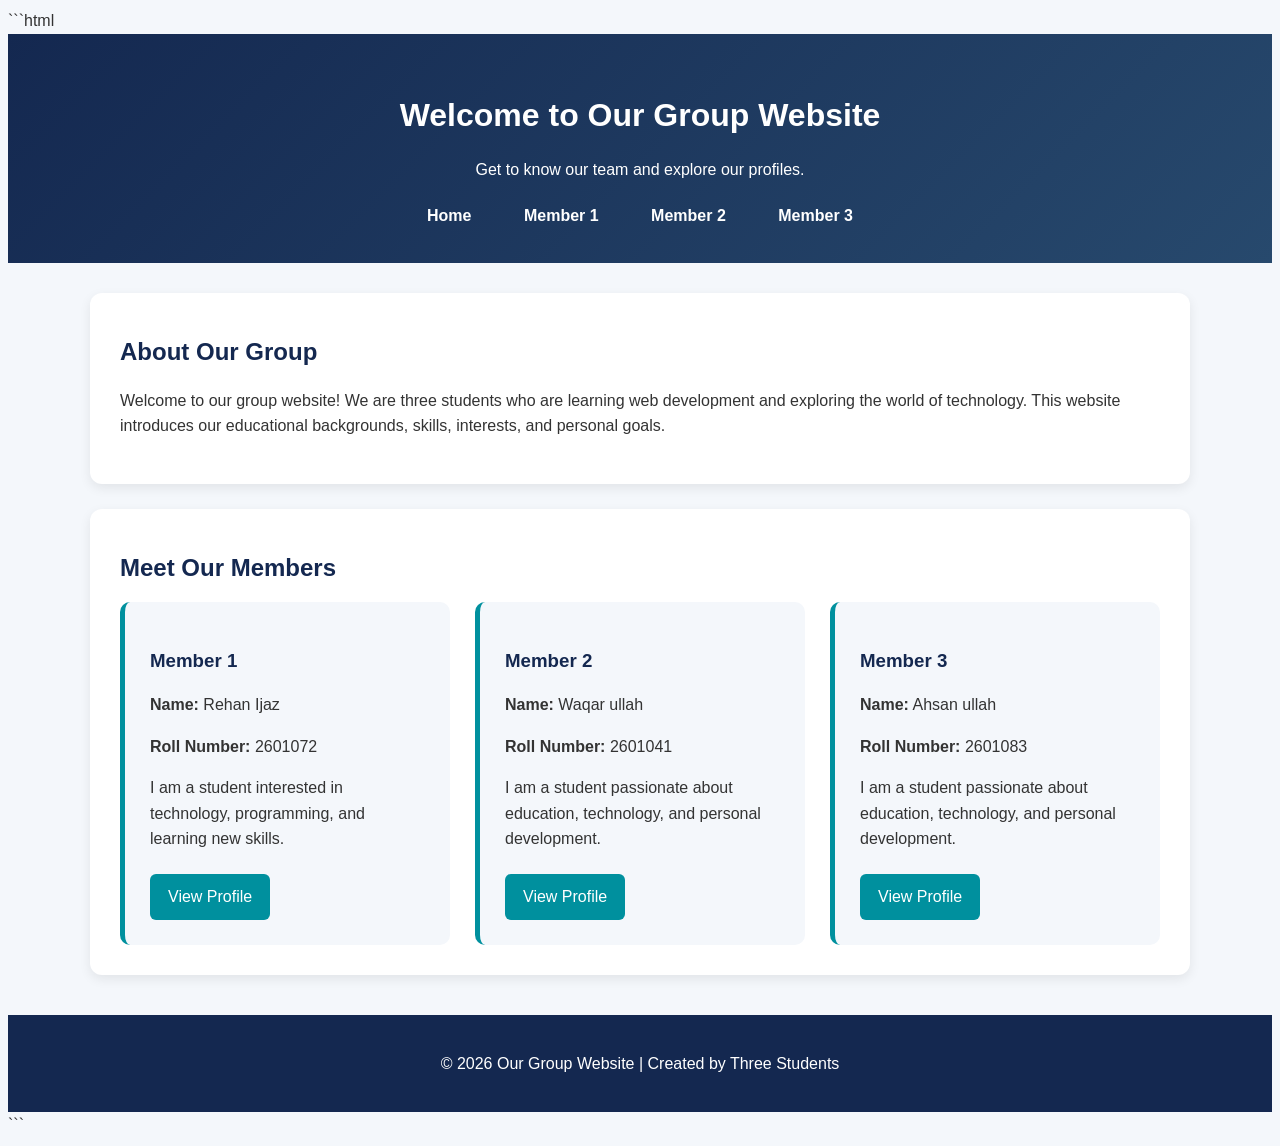
<file: index.html>
```html
<!DOCTYPE html>
<html lang="en">
<head>
    <meta charset="UTF-8">
    <meta name="viewport" content="width=device-width, initial-scale=1.0">
    <title>Our Group Website</title>
    <link rel="stylesheet" href="style.css">
</head>
<body>

    <header>
        <h1>Welcome to Our Group Website</h1>
        <p>Get to know our team and explore our profiles.</p>

        <nav>
            <a href="index.html">Home</a>
            <a href="member1.html">Member 1</a>
            <a href="member2.html">Member 2</a>
            <a href="member3.html">Member 3</a>
        </nav>
    </header>

    <main>
        <section class="container">
            <h2>About Our Group</h2>

            <p>
                Welcome to our group website! We are three students who are
                learning web development and exploring the world of technology.
                This website introduces our educational backgrounds, skills,
                interests, and personal goals.
            </p>
        </section>

        <section class="container">
            <h2>Meet Our Members</h2>

            <div class="members">

                <div class="card">
                    <h3>Member 1</h3>
                    <p><strong>Name:</strong> Rehan Ijaz</p>
                    <p><strong>Roll Number:</strong> 2601072</p>
                    <p>
                        I am a student interested in technology, programming,
                        and learning new skills.
                    </p>
                    <a class="button" href="member1.html">View Profile</a>
                </div>

                <div class="card">
                    <h3>Member 2</h3>
                    <p><strong>Name:</strong> Waqar ullah</p>
                    <p><strong>Roll Number:</strong> 2601041</p>
                    <p>
                        I am a student passionate about education, technology,
                        and personal development.
                    </p>
                    <a class="button" href="member2.html">View Profile</a>
                </div>
                 <div class="card">
                    <h3>Member 3</h3>
                    <p><strong>Name:</strong> Ahsan ullah</p>
                    <p><strong>Roll Number:</strong> 2601083</p>
                    <p>
                        I am a student passionate about education, technology,
                        and personal development.
                    </p>
                    <a class="button" href="member3.html">View Profile</a>
                </div>

            </div>
        </section>
    </main>

    <footer>
        <p>&copy; 2026 Our Group Website | Created by Three Students</p>
    </footer>

</body>
</html>
```
</file>
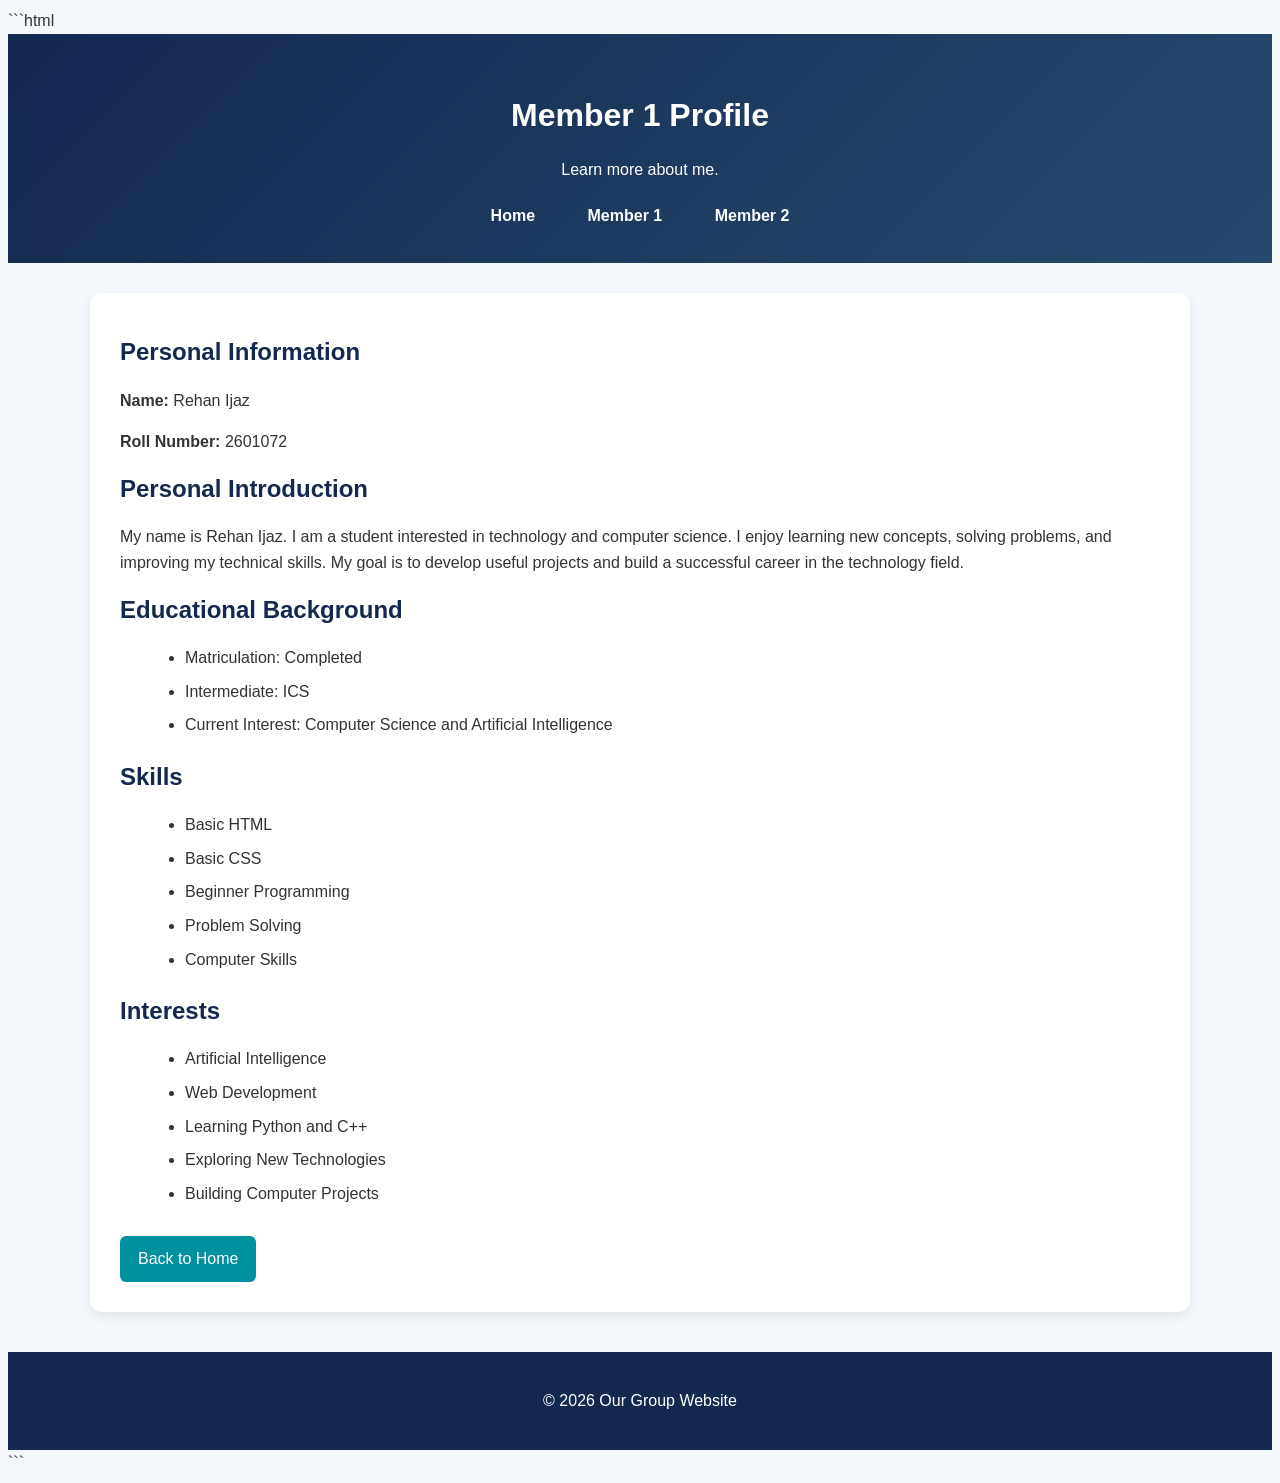
<file: member1.html>
```html
<!DOCTYPE html>
<html lang="en">
<head>
    <meta charset="UTF-8">
    <meta name="viewport" content="width=device-width, initial-scale=1.0">
    <title>Member 1 Profile</title>
    <link rel="stylesheet" href="style.css">
</head>
<body>

    <header>
        <h1>Member 1 Profile</h1>
        <p>Learn more about me.</p>

        <nav>
            <a href="index.html">Home</a>
            <a href="member1.html">Member 1</a>
            <a href="member2.html">Member 2</a>
        </nav>
    </header>

    <main>
        <section class="container profile">
            <h2>Personal Information</h2>

            <p><strong>Name:</strong> Rehan Ijaz</p>
            <p><strong>Roll Number:</strong> 2601072</p>

            <h2>Personal Introduction</h2>
            <p>
                My name is Rehan Ijaz. I am a student interested in
                technology and computer science. I enjoy learning new
                concepts, solving problems, and improving my technical skills.
                My goal is to develop useful projects and build a successful
                career in the technology field.
            </p>

            <h2>Educational Background</h2>
            <ul>
                <li>Matriculation: Completed</li>
                <li>Intermediate: ICS</li>
                <li>Current Interest: Computer Science and Artificial Intelligence</li>
            </ul>

            <h2>Skills</h2>
            <ul>
                <li>Basic HTML</li>
                <li>Basic CSS</li>
                <li>Beginner Programming</li>
                <li>Problem Solving</li>
                <li>Computer Skills</li>
            </ul>

            <h2>Interests</h2>
            <ul>
                <li>Artificial Intelligence</li>
                <li>Web Development</li>
                <li>Learning Python and C++</li>
                <li>Exploring New Technologies</li>
                <li>Building Computer Projects</li>
            </ul>

            <a class="button" href="index.html">Back to Home</a>
        </section>
    </main>

    <footer>
        <p>&copy; 2026 Our Group Website</p>
    </footer>

</body>
</html>
```
</file>
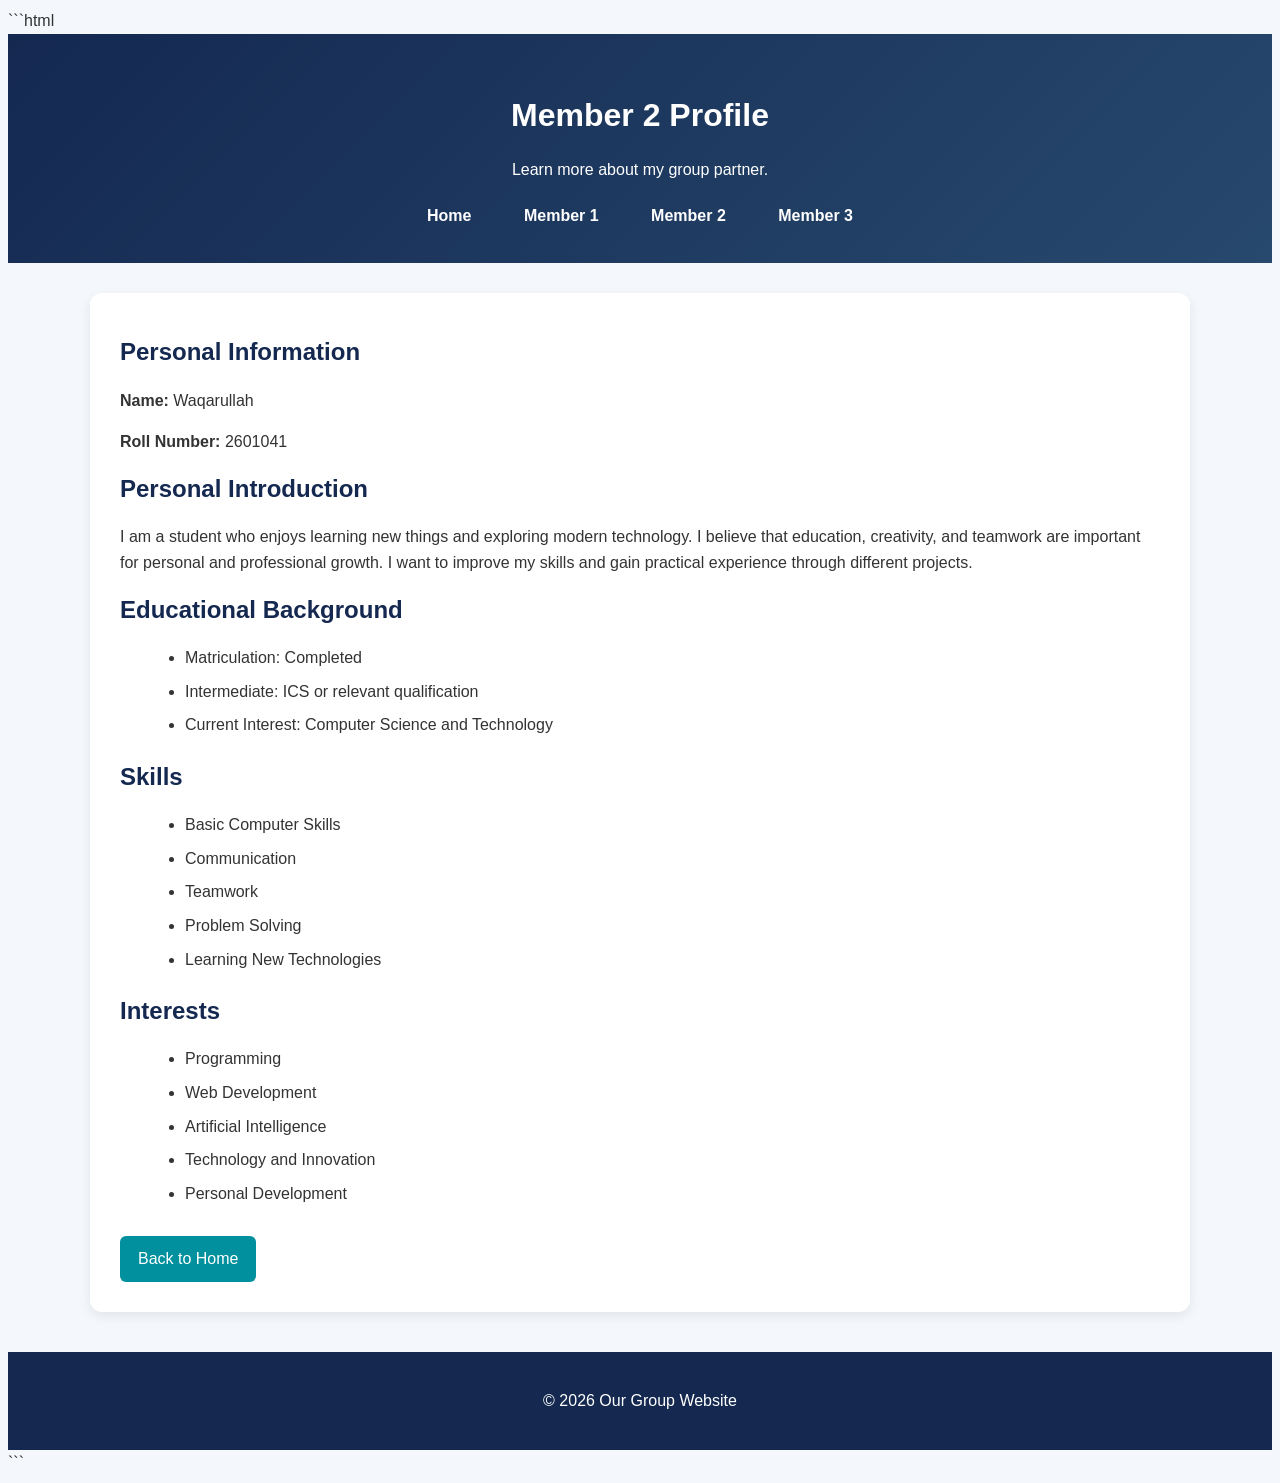
<file: member2.html>
```html
<!DOCTYPE html>
<html lang="en">
<head>
    <meta charset="UTF-8">
    <meta name="viewport" content="width=device-width, initial-scale=1.0">
    <title>Member 2 Profile</title>
    <link rel="stylesheet" href="style.css">
</head>
<body>

    <header>
        <h1>Member 2 Profile</h1>
        <p>Learn more about my group partner.</p>

        <nav>
            <a href="index.html">Home</a>
            <a href="member1.html">Member 1</a>
            <a href="member2.html">Member 2</a>
            <a href="member3.html">Member 3</a>
        </nav>
    </header>

    <main>
        <section class="container profile">
            <h2>Personal Information</h2>

            <p><strong>Name:</strong> Waqarullah</p>
            <p><strong>Roll Number:</strong> 2601041</p>

            <h2>Personal Introduction</h2>
            <p>
                I am a student who enjoys learning new things and exploring
                modern technology. I believe that education, creativity,
                and teamwork are important for personal and professional
                growth. I want to improve my skills and gain practical
                experience through different projects.
            </p>

            <h2>Educational Background</h2>
            <ul>
                <li>Matriculation: Completed</li>
                <li>Intermediate: ICS or relevant qualification</li>
                <li>Current Interest: Computer Science and Technology</li>
            </ul>

            <h2>Skills</h2>
            <ul>
                <li>Basic Computer Skills</li>
                <li>Communication</li>
                <li>Teamwork</li>
                <li>Problem Solving</li>
                <li>Learning New Technologies</li>
            </ul>

            <h2>Interests</h2>
            <ul>
                <li>Programming</li>
                <li>Web Development</li>
                <li>Artificial Intelligence</li>
                <li>Technology and Innovation</li>
                <li>Personal Development</li>
            </ul>

            <a class="button" href="index.html">Back to Home</a>
        </section>
    </main>

    <footer>
        <p>&copy; 2026 Our Group Website</p>
    </footer>

</body>
</html>
```
</file>
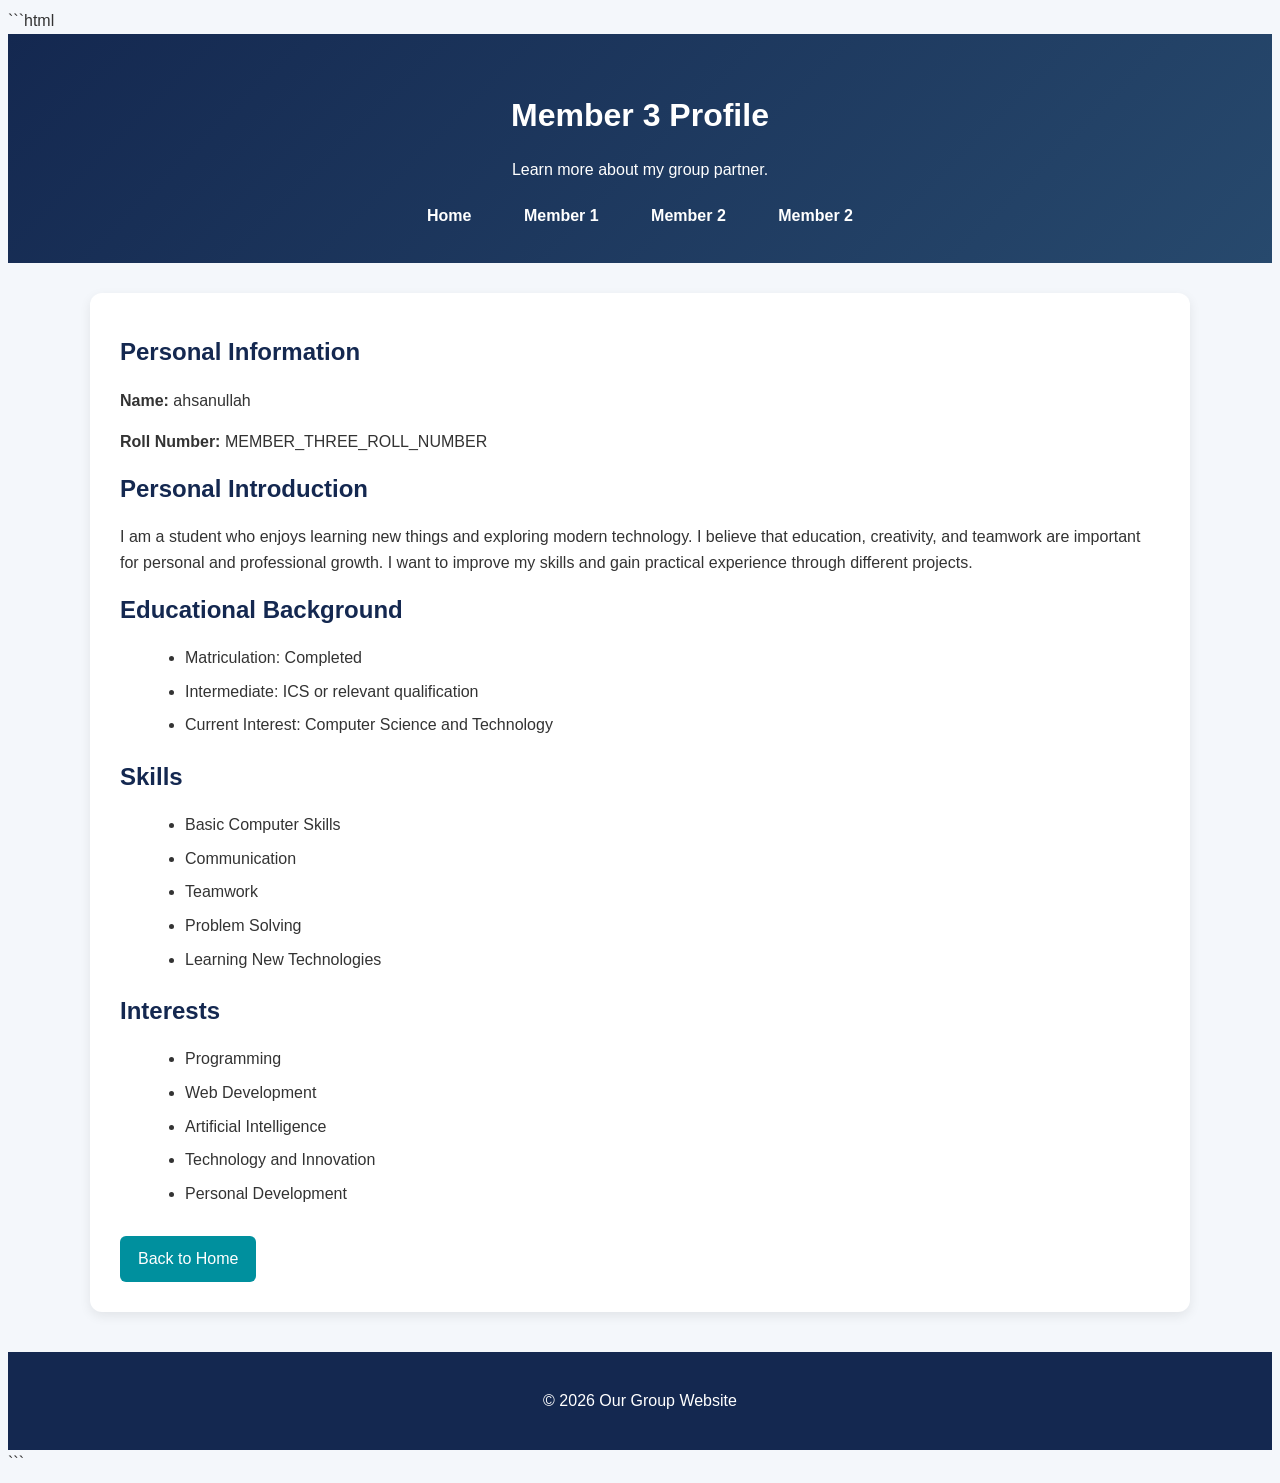
<file: member3.html>
```html
<!DOCTYPE html>
<html lang="en">
<head>
    <meta charset="UTF-8">
    <meta name="viewport" content="width=device-width, initial-scale=1.0">
    <title>Member 3 Profile</title>
    <link rel="stylesheet" href="style.css">
</head>
<body>

    <header>
        <h1>Member 3 Profile</h1>
        <p>Learn more about my group partner.</p>

        <nav>
            <a href="index.html">Home</a>
            <a href="member1.html">Member 1</a>
            <a href="member2.html">Member 2</a>
            <a href="member3.html">Member 2</a>
        </nav>
    </header>

    <main>
        <section class="container profile">
            <h2>Personal Information</h2>

            <p><strong>Name:</strong> ahsanullah</p>
            <p><strong>Roll Number:</strong> MEMBER_THREE_ROLL_NUMBER</p>

            <h2>Personal Introduction</h2>
            <p>
                I am a student who enjoys learning new things and exploring
                modern technology. I believe that education, creativity,
                and teamwork are important for personal and professional
                growth. I want to improve my skills and gain practical
                experience through different projects.
            </p>

            <h2>Educational Background</h2>
            <ul>
                <li>Matriculation: Completed</li>
                <li>Intermediate: ICS or relevant qualification</li>
                <li>Current Interest: Computer Science and Technology</li>
            </ul>

            <h2>Skills</h2>
            <ul>
                <li>Basic Computer Skills</li>
                <li>Communication</li>
                <li>Teamwork</li>
                <li>Problem Solving</li>
                <li>Learning New Technologies</li>
            </ul>

            <h2>Interests</h2>
            <ul>
                <li>Programming</li>
                <li>Web Development</li>
                <li>Artificial Intelligence</li>
                <li>Technology and Innovation</li>
                <li>Personal Development</li>
            </ul>

            <a class="button" href="index.html">Back to Home</a>
        </section>
    </main>

    <footer>
        <p>&copy; 2026 Our Group Website</p>
    </footer>

</body>
</html>
```
</file>
<file: style.css>
```css
/* General Settings */
* {
    margin: 0;
    padding: 0;
    box-sizing: border-box;
}

body {
    font-family: Arial, sans-serif;
    background-color: #f4f7fb;
    color: #333;
    line-height: 1.6;
}

/* Header */
header {
    background: linear-gradient(135deg, #142850, #27496d);
    color: white;
    text-align: center;
    padding: 35px 20px;
}

header h1 {
    margin-bottom: 10px;
    font-size: 32px;
}

header p {
    margin-bottom: 20px;
}

/* Navigation */
nav {
    margin-top: 20px;
}

nav a {
    color: white;
    text-decoration: none;
    margin: 0 12px;
    font-weight: bold;
    padding: 8px 12px;
    border-radius: 5px;
    transition: background-color 0.3s;
}

nav a:hover {
    background-color: #00909e;
}

/* Main Content */
main {
    max-width: 1100px;
    margin: 30px auto;
    padding: 0 20px;
}

.container {
    background-color: white;
    padding: 30px;
    margin-bottom: 25px;
    border-radius: 12px;
    box-shadow: 0 4px 12px rgba(0, 0, 0, 0.08);
}

.container h2 {
    color: #142850;
    margin-bottom: 15px;
    margin-top: 10px;
}

.container p {
    margin-bottom: 15px;
}

/* Member Cards */
.members {
    display: flex;
    gap: 25px;
    flex-wrap: wrap;
}

.card {
    flex: 1;
    min-width: 250px;
    background-color: #f4f7fb;
    padding: 25px;
    border-radius: 10px;
    border-left: 5px solid #00909e;
}

.card h3 {
    color: #142850;
    margin-bottom: 15px;
}

.card p {
    margin-bottom: 12px;
}

/* Buttons */
.button {
    display: inline-block;
    background-color: #00909e;
    color: white;
    text-decoration: none;
    padding: 10px 18px;
    margin-top: 10px;
    border-radius: 6px;
    transition: background-color 0.3s;
}

.button:hover {
    background-color: #142850;
}

/* Profile Lists */
.profile ul {
    margin-left: 25px;
    margin-bottom: 20px;
}

.profile li {
    margin-bottom: 8px;
}

/* Footer */
footer {
    background-color: #142850;
    color: white;
    text-align: center;
    padding: 20px;
    margin-top: 40px;
}

/* Responsive Design */
@media (max-width: 600px) {
    header h1 {
        font-size: 25px;
    }

    nav a {
        display: inline-block;
        margin: 5px;
    }

    .container {
        padding: 20px;
    }

    .members {
        flex-direction: column;
    }
}
</file>
